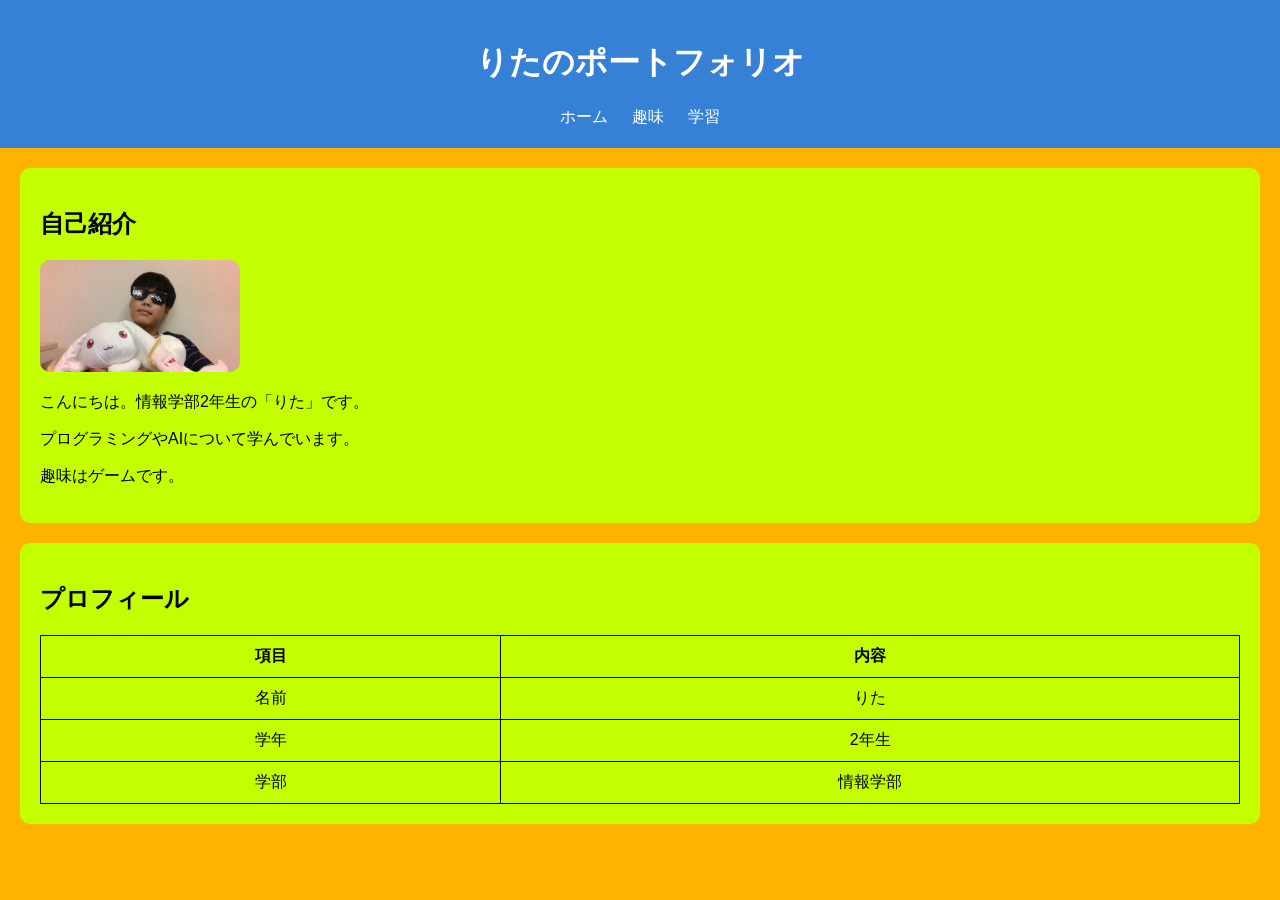
<file: index.html>
<!DOCTYPE html>
<html lang="ja">
<head>
    <meta charset="UTF-8">
    <title>りたのポートフォリオ</title>
    <link rel="stylesheet" href="css/style.css">
</head>
<body>

<header>
    <h1>りたのポートフォリオ</h1>

    <nav>
        <a href="index.html">ホーム</a>
        <a href="hobby.html">趣味</a>
        <a href="study.html">学習</a>
    </nav>
</header>

<div class="box">
    <h2>自己紹介</h2>

    <img src="img/profile.jpg" alt="プロフィール画像" width="200">

    <p>こんにちは。情報学部2年生の「りた」です。</p>
    <p>プログラミングやAIについて学んでいます。</p>
    <p>趣味はゲームです。</p>
</div>

<div class="box">
    <h2>プロフィール</h2>

    <table>
        <tr>
            <th>項目</th>
            <th>内容</th>
        </tr>
        <tr>
            <td>名前</td>
            <td>りた</td>
        </tr>
        <tr>
            <td>学年</td>
            <td>2年生</td>
        </tr>
        <tr>
            <td>学部</td>
            <td>情報学部</td>
        </tr>
    </table>
</div>

</body>
</html>
</file>
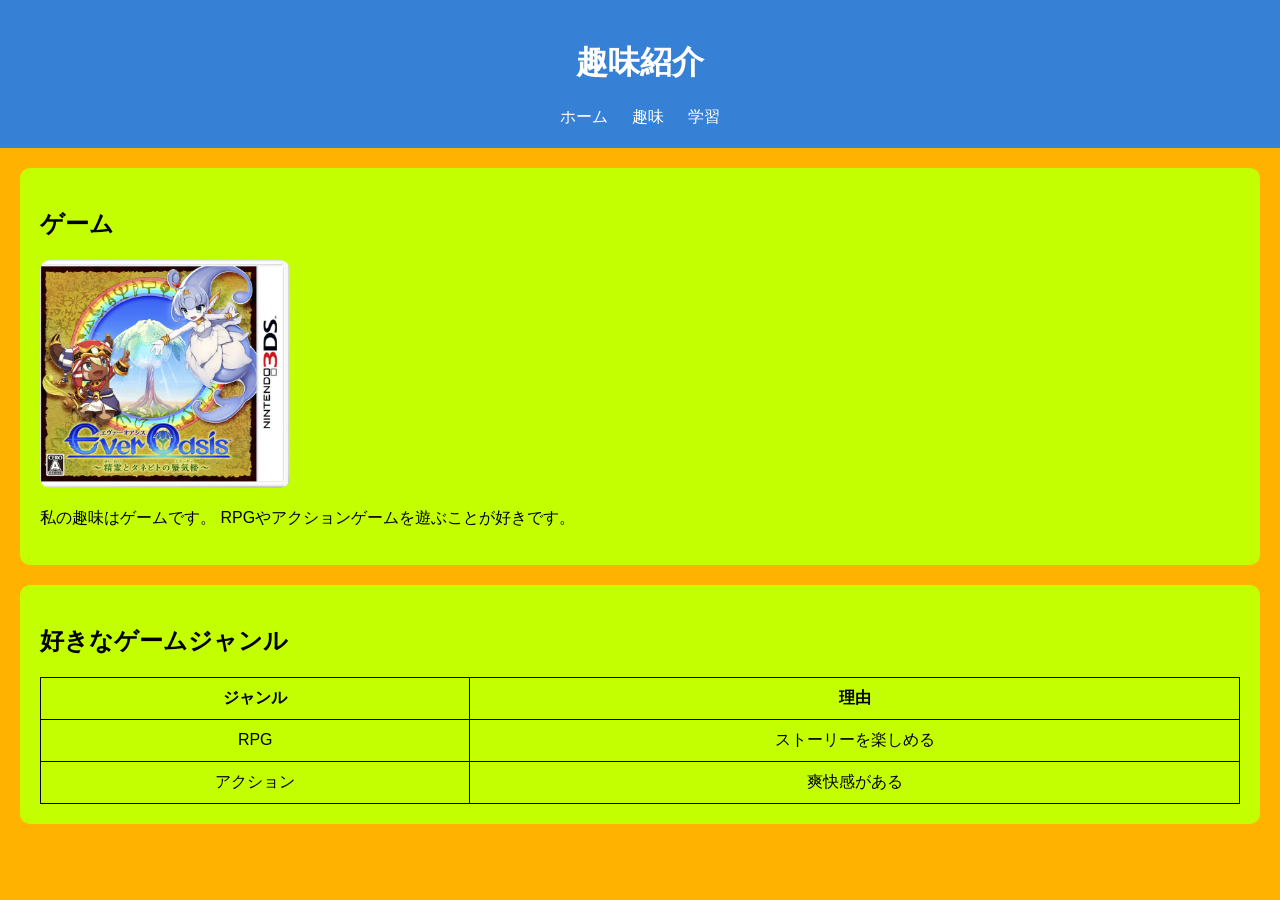
<file: hobby.html>
<!DOCTYPE html>
<html lang="ja">
<head>
    <meta charset="UTF-8">
    <title>趣味</title>
    <link rel="stylesheet" href="css/style.css">
</head>
<body>

<header>
    <h1>趣味紹介</h1>

    <nav>
        <a href="index.html">ホーム</a>
        <a href="hobby.html">趣味</a>
        <a href="study.html">学習</a>
    </nav>
</header>

<div class="box">
    <h2>ゲーム</h2>

    <img src="img/game.jpg" alt="ゲーム" width="250">

    <p>
        私の趣味はゲームです。
        RPGやアクションゲームを遊ぶことが好きです。
    </p>
</div>

<div class="box">
    <h2>好きなゲームジャンル</h2>

    <table>
        <tr>
            <th>ジャンル</th>
            <th>理由</th>
        </tr>
        <tr>
            <td>RPG</td>
            <td>ストーリーを楽しめる</td>
        </tr>
        <tr>
            <td>アクション</td>
            <td>爽快感がある</td>
        </tr>
    </table>
</div>

</body>
</html>
</file>
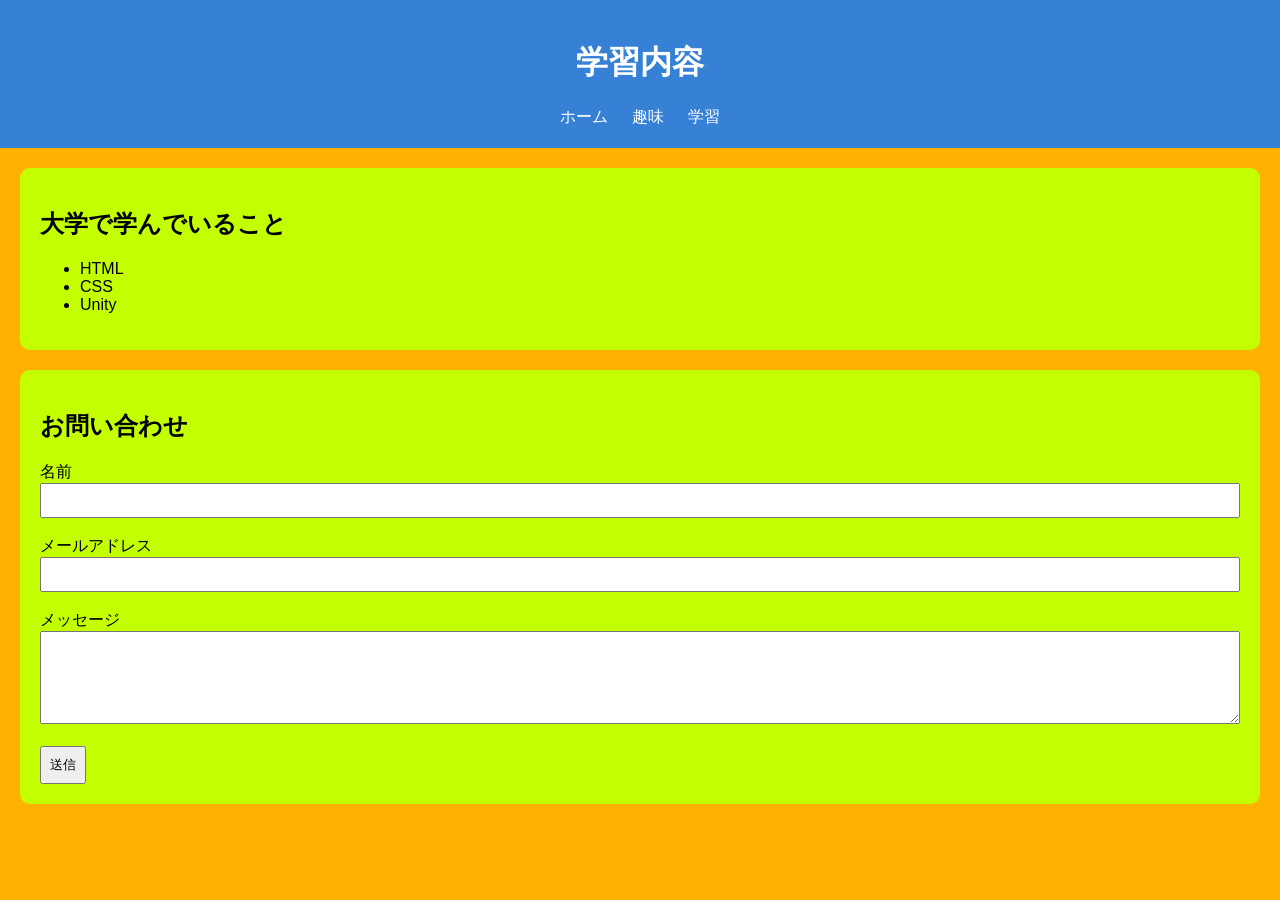
<file: study.html>
<!DOCTYPE html>
<html lang="ja">
<head>
    <meta charset="UTF-8">
    <title>学習内容</title>
    <link rel="stylesheet" href="css/style.css">
</head>
<body>

<header>
    <h1>学習内容</h1>

    <nav>
        <a href="index.html">ホーム</a>
        <a href="hobby.html">趣味</a>
        <a href="study.html">学習</a>
    </nav>
</header>

<div class="box">
    <h2>大学で学んでいること</h2>

    <ul>
        <li>HTML</li>
        <li>CSS</li>
        <li>Unity</li>
    </ul>

</div>

<div class="box">
    <h2>お問い合わせ</h2>

    <form>
        <label>名前</label><br>
        <input type="text"><br><br>

        <label>メールアドレス</label><br>
        <input type="email"><br><br>

        <label>メッセージ</label><br>
        <textarea rows="5" cols="40"></textarea><br><br>

        <input type="submit" value="送信">
    </form>
</div>

</body>
</html>
</file>
<file: css/style.css>
body{
    font-family: Arial, sans-serif;
    margin: 0;
    background-color: #ffb300;
}

header{
    background-color: #3681d6;
    color: white;
    text-align: center;
    padding: 20px;
}

nav a{
    color: white;
    text-decoration: none;
    margin: 0 10px;
}

.box{
    background-color: rgb(195, 255, 0);
    margin: 20px;
    padding: 20px;
    border-radius: 10px;
}

table{
    width: 100%;
    border-collapse: collapse;
}

table, th, td{
    border: 1px solid black;
}

th, td{
    padding: 10px;
    text-align: center;
}

img{
    border-radius: 10px;
}

input, textarea{
    width: 100%;
    padding: 8px;
    box-sizing: border-box;
}

input[type="submit"]{
    width: auto;
}
</file>
